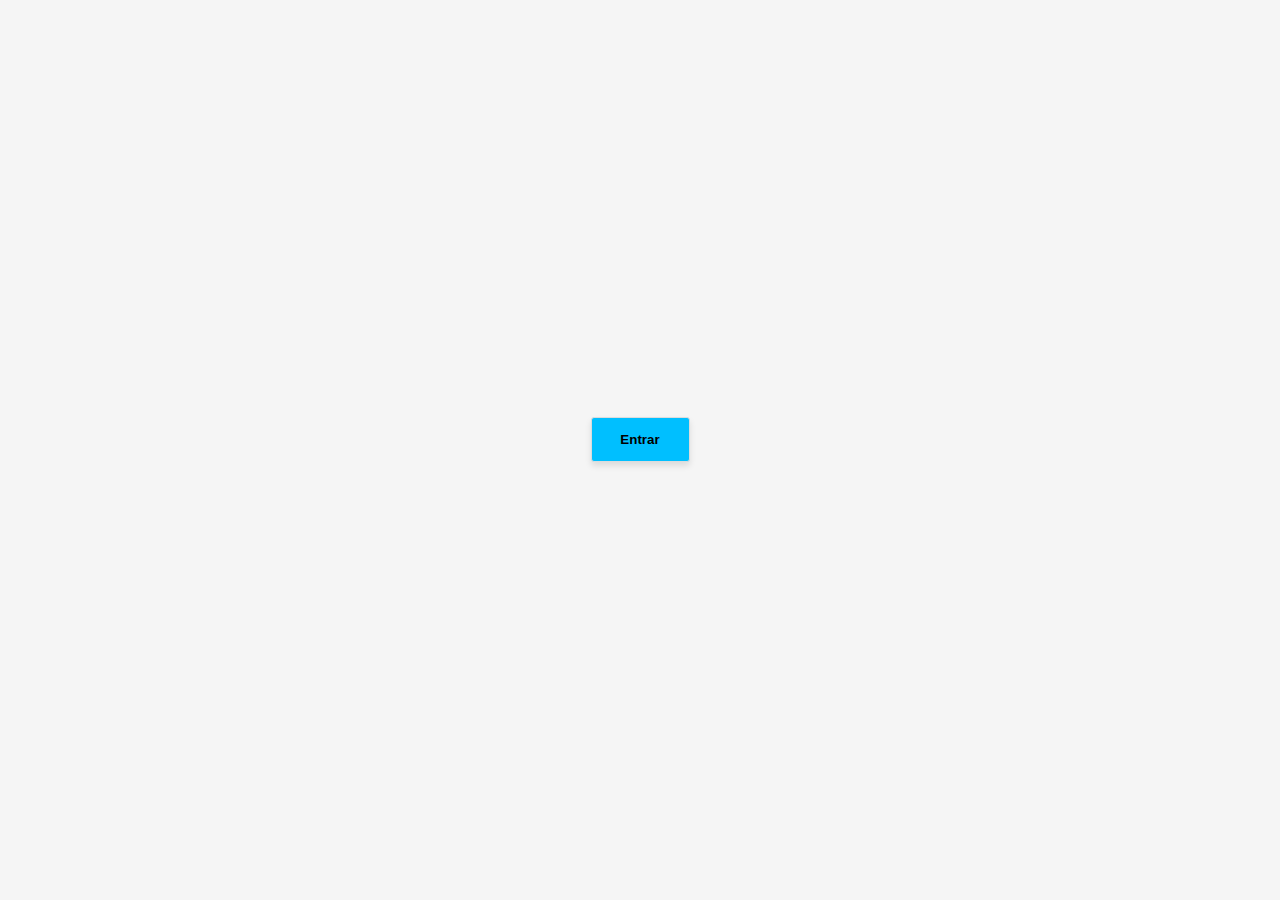
<file: index.html>
<!DOCTYPE html>
<html lang="pt-br">
<head>
    <meta charset="UTF-8">
    <meta name="viewport" content="width=device-width, initial-scale=1.0">
    <title>Robson Construções</title>
    <link rel="stylesheet" href="styles/indexPage.css">
    <script src="scripts/dados.js"></script>
</head>

<body>
    <a href="/pages/menu.html"><button class="btn">Entrar</button></a>
</body>
</html>
</file>
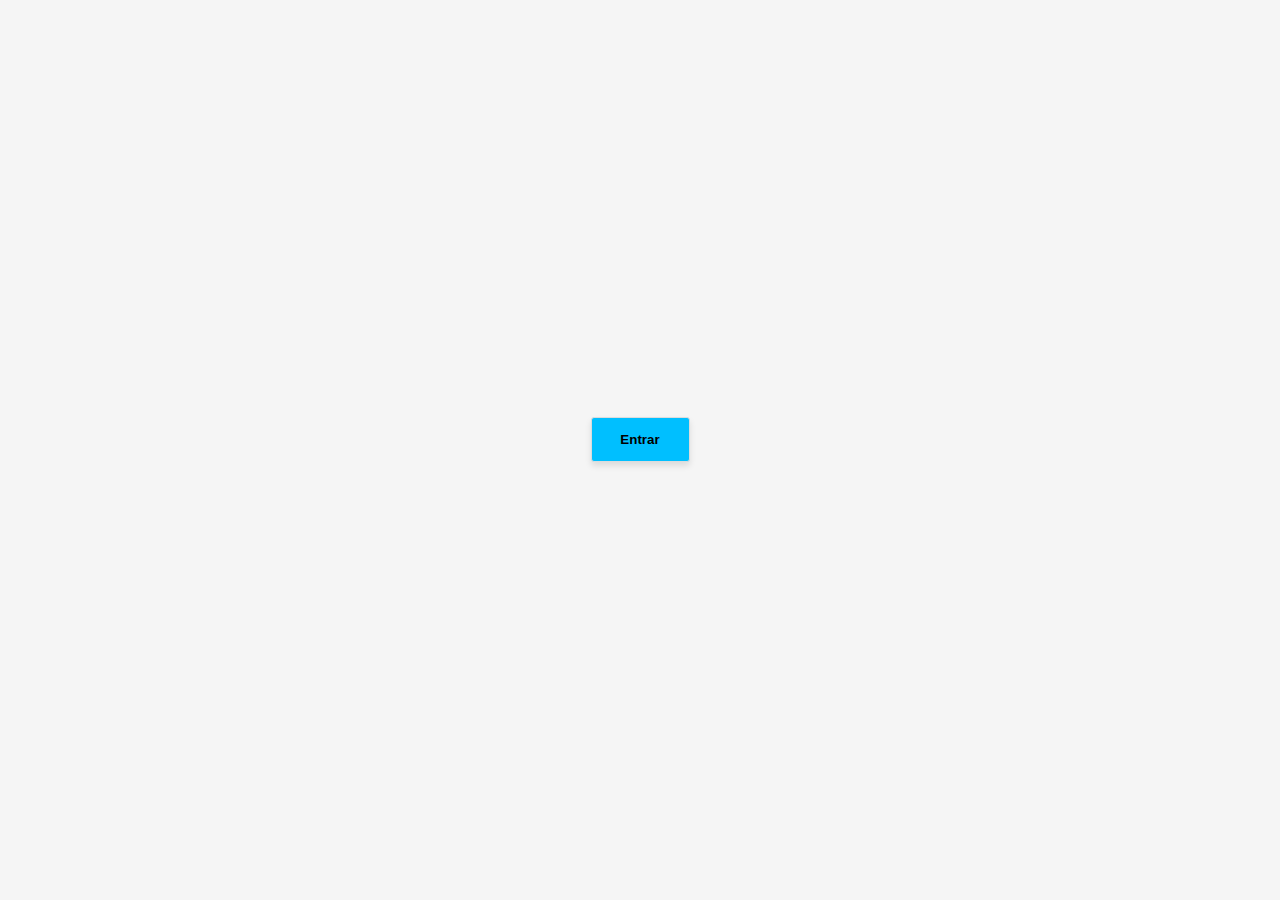
<file: pages/index.html>
<!DOCTYPE html>
<html lang="en">
<head>
    <meta charset="UTF-8">
    <meta name="viewport" content="width=device-width, initial-scale=1.0">
    <title>Robson Construções</title>
    <script src="..\scripts\dados.js"></script>
    <link rel="stylesheet" href="../styles/indexPage.css">
</head>
<body>
    <a href="menu.html"><button class="btn">Entrar</button></a>
</body>
</html>
</file>
<file: styles/indexPage.css>
/* CSS reset*/
*, 
*:after,
*:before {
    margin: 0;
    padding: 0;
    box-sizing: border-box;
    text-decoration: none;
}

body{
    font-size: 100%;
    list-style-type: none;
}
/* CSS reset*/

body{
    background-color: whitesmoke;
    display: flex;
    height:97vh;
    justify-content: center;
    align-items: center;
    text-align: center;
    font-family: 'Open Sans', sans-serif;
}

.btn{
    height: 5vh;
    width: 11vh;
    margin-top: 5px;
    font-weight: bold;
    background-color:deepskyblue;

    border: 1px solid gainsboro;
    box-sizing: border-box;
    border-radius: 3px;
    box-shadow: 0 4px 6px rgba(0, 0, 0, 0.1);

    cursor: pointer;
    transition: 0.3s;
}
</file>
